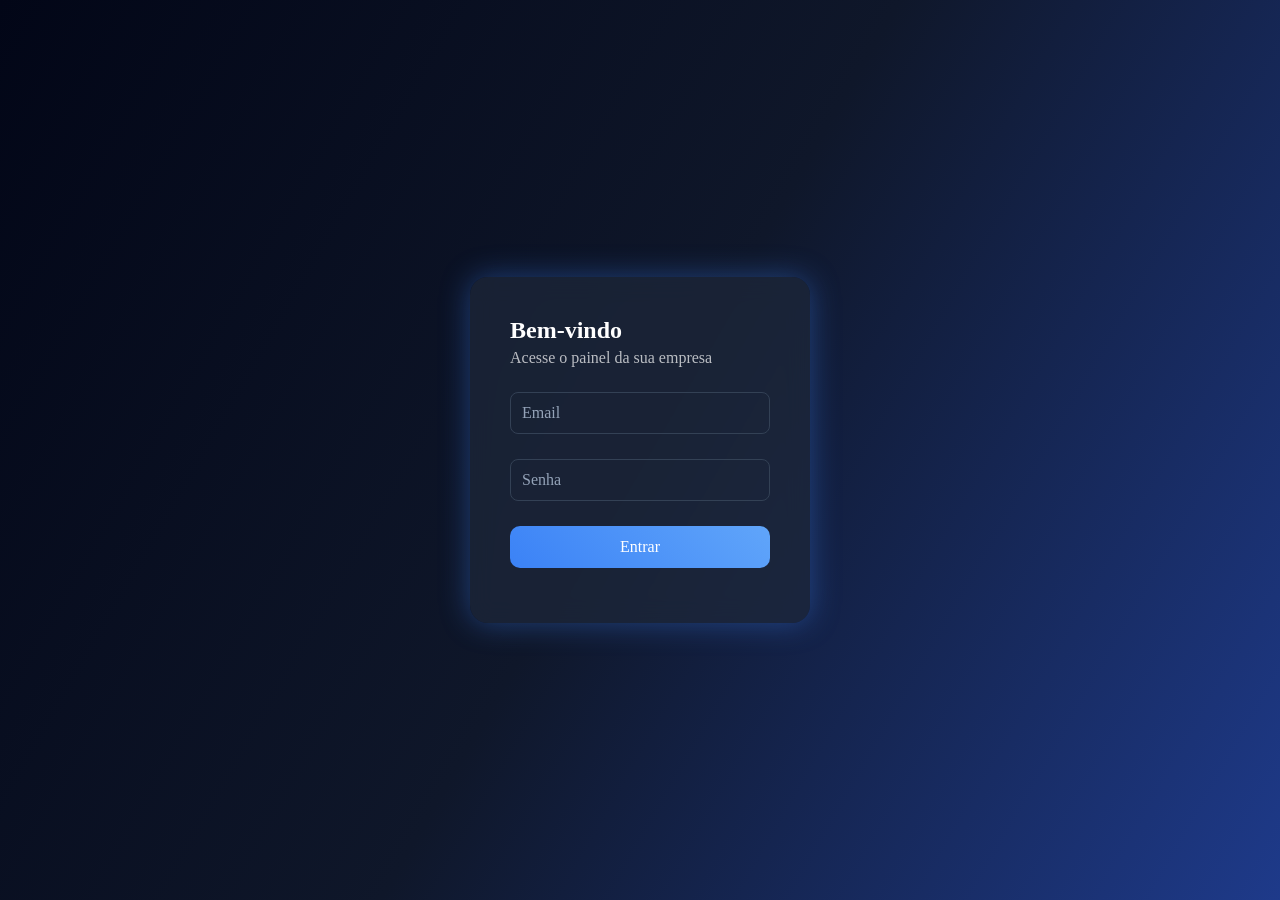
<file: login.html>
<!DOCTYPE html>
<html lang="pt-BR">

<head>

<meta charset="UTF-8">
<meta name="viewport" content="width=device-width, initial-scale=1">

<title>GO INTERNET</title>

<link rel="stylesheet" href="style.css">

</head>

<body>

<div class="background"></div>

<div class="login-container">

<div class="login-card">

<h2>Bem-vindo</h2>
<p>Acesse o painel da sua empresa</p>

<div class="input-group">

<input id="email" type="email" required>
<label>Email</label>

</div>

<div class="input-group">

<input id="senha" type="password" required>
<label>Senha</label>

</div>

<button onclick="login()">Entrar</button>

<div id="loading" class="loading"></div>

</div>

</div>

<script src="login.js"></script>

</body>
</html>
</file>
<file: style.css>
*{
margin:0;
padding:0;
box-sizing:border-box;
font-family:Segoe UI;
}

body{
height:100vh;
background:#020617;
display:flex;
justify-content:center;
align-items:center;
color:white;
overflow:hidden;
}

/* fundo animado */

.background{

position:absolute;

width:100%;
height:100%;

background:linear-gradient(
120deg,
#020617,
#0f172a,
#1e3a8a
);

animation:gradient 10s infinite alternate;

}

@keyframes gradient{

0%{filter:hue-rotate(0deg);}
100%{filter:hue-rotate(60deg);}

}

/* container */

.login-container{
position:relative;
z-index:2;
}

/* card */

.login-card{

width:340px;

background:rgba(30,41,59,.7);

padding:40px;

border-radius:18px;

backdrop-filter:blur(12px);

box-shadow:
0 0 30px rgba(59,130,246,.4);

animation:fade 1s ease;

}

@keyframes fade{
from{
opacity:0;
transform:translateY(20px);
}
to{
opacity:1;
transform:translateY(0);
}
}

.login-card h2{
margin-bottom:5px;
}

.login-card p{
opacity:.7;
margin-bottom:25px;
}

/* inputs */

.input-group{

position:relative;

margin-bottom:25px;

}

.input-group input{

width:100%;

padding:12px;

background:none;

border:1px solid #334155;

border-radius:8px;

color:white;

outline:none;

}

.input-group label{

position:absolute;

top:50%;

left:12px;

transform:translateY(-50%);

color:#94a3b8;

transition:.3s;

pointer-events:none;

}

.input-group input:focus + label,
.input-group input:valid + label{

top:-8px;

left:8px;

font-size:12px;

background:#1e293b;

padding:0 4px;

}

/* botão */

button{

width:100%;

padding:12px;

border:none;

border-radius:10px;

background:linear-gradient(
45deg,
#3b82f6,
#60a5fa
);

color:white;

font-size:16px;

cursor:pointer;

transition:.3s;

}

button:hover{

transform:translateY(-2px);

box-shadow:
0 0 20px rgba(59,130,246,.8);

}

/* loading */

.loading{

margin-top:15px;

text-align:center;

font-size:14px;

opacity:.7;

}
</file>
